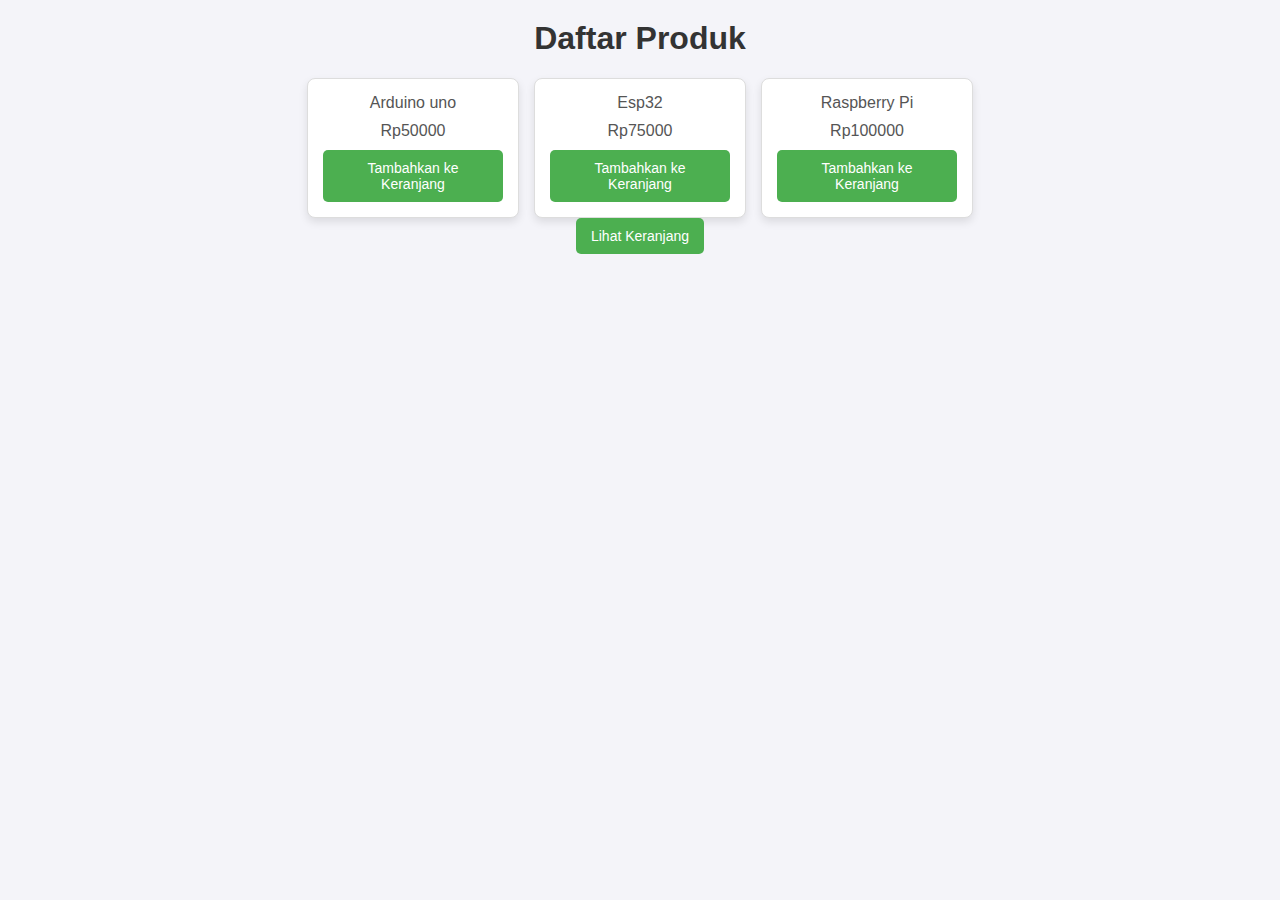
<file: index.html>
<!DOCTYPE html>
<html lang="en">
<head>
    <meta charset="UTF-8">
    <meta name="viewport" content="width=device-width, initial-scale=1.0">
    <title>Daftar Produk</title>
    <link rel="stylesheet" href="style.css">
</head>
<body>
    <h1>Daftar Produk</h1>
    <div id="product-list" class="product-list"></div>
    <button onclick="goToCart()">Lihat Keranjang</button>
    <script src="script.js"></script>
    <script>
        displayProducts(); // Menampilkan daftar produk saat halaman dimuat
    </script>
</body>
</html>
</file>
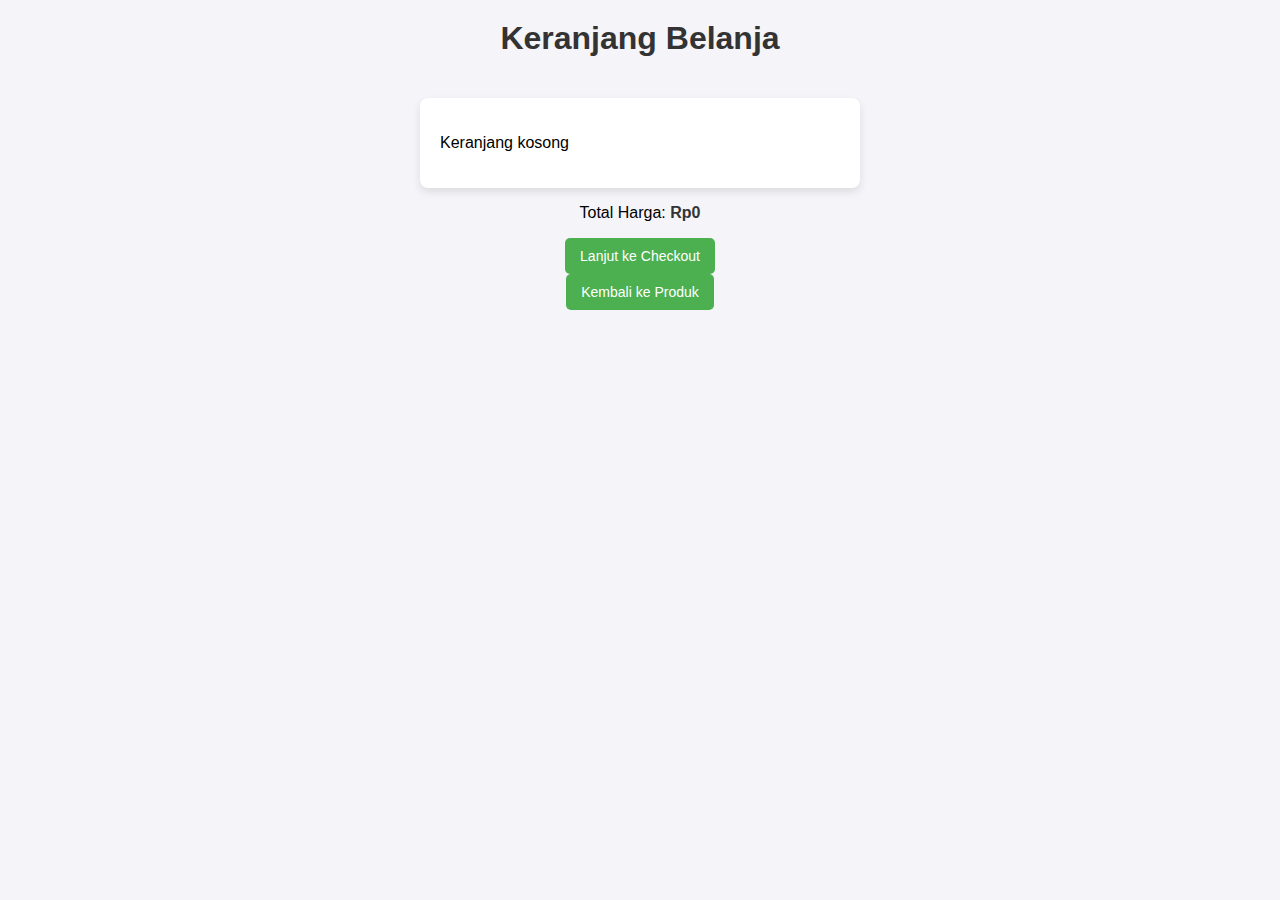
<file: cart.html>
<!DOCTYPE html>
<html lang="en">
<head>
    <meta charset="UTF-8">
    <meta name="viewport" content="width=device-width, initial-scale=1.0">
    <title>Keranjang Belanja</title>
    <link rel="stylesheet" href="style.css">
</head>
<body>
    <h1>Keranjang Belanja</h1>
    <div id="cart" class="cart"></div>
    <p>Total Harga: <span id="total"></span></p>
    <button onclick="goToCheckout()">Lanjut ke Checkout</button>
    <button onclick="goToProductPage()">Kembali ke Produk</button>
    <script src="script.js"></script>
    <script>
        updateCart(); // Memperbarui tampilan keranjang saat halaman dimuat
    </script>
</body>
</html>
</file>
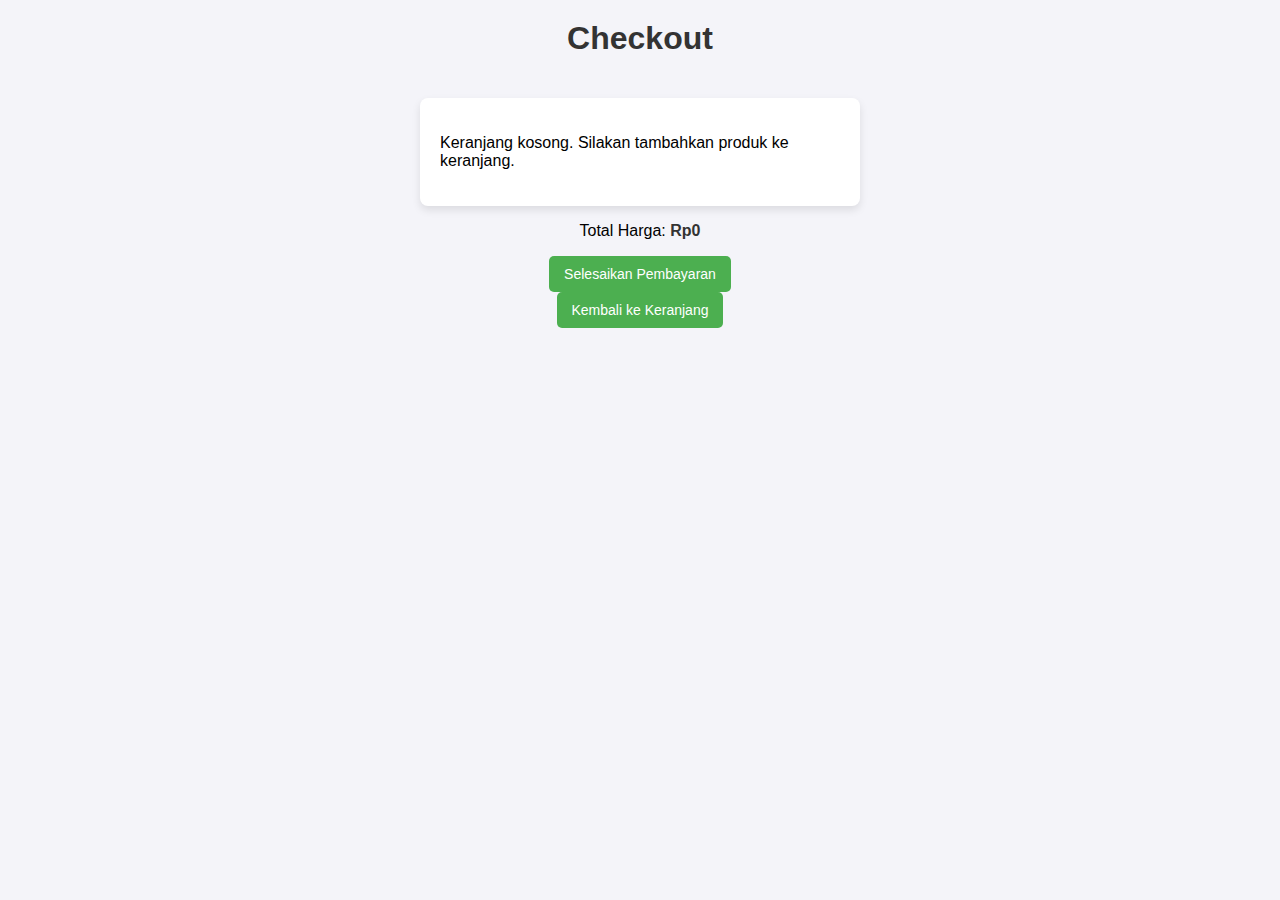
<file: checkout.html>
<!DOCTYPE html>
<html lang="en">
<head>
    <meta charset="UTF-8">
    <meta name="viewport" content="width=device-width, initial-scale=1.0">
    <title>Checkout</title>
    <link rel="stylesheet" href="style.css">
</head>
<body>
    <h1>Checkout</h1>
    <div id="checkout-summary" class="checkout"></div>
    <p>Total Harga: <span id="total"></span></p>
    <button onclick="finalizeCheckout()">Selesaikan Pembayaran</button>
    <button onclick="goToCart()">Kembali ke Keranjang</button>
    <script src="script.js"></script>
    <script>
        checkout(); // Memperbarui tampilan checkout saat halaman dimuat
    </script>
</body>
</html>
</file>
<file: style.css>
/* Global Styles */
body {
    font-family: Arial, sans-serif;
    background-color: #f4f4f9;
    margin: 0;
    padding: 0;
    display: flex;
    flex-direction: column;
    align-items: center;
}

h1 {
    color: #333;
    margin-top: 20px;
}

/* Container Styles */
.container {
    width: 90%;
    max-width: 800px;
    margin: 20px auto;
}

/* Product List Styles */
.product-list {
    display: flex;
    flex-wrap: wrap;
    gap: 15px;
    justify-content: center;
}

.product {
    background-color: #fff;
    border: 1px solid #ddd;
    border-radius: 8px;
    box-shadow: 0 4px 8px rgba(0, 0, 0, 0.1);
    padding: 15px;
    width: 180px;
    text-align: center;
    transition: transform 0.3s;
}

.product:hover {
    transform: scale(1.05);
}

.product span {
    display: block;
    font-size: 16px;
    color: #555;
    margin-bottom: 10px;
}

/* Button Styles */
button {
    background-color: #4CAF50;
    color: white;
    border: none;
    padding: 10px 15px;
    border-radius: 5px;
    font-size: 14px;
    cursor: pointer;
    transition: background-color 0.3s ease;
    outline: none;
}

button:hover {
    background-color: #45a049;
}

button:active {
    background-color: #3e8e41;
}

/* Cart and Checkout Styles */
.cart, .checkout {
    background-color: #fff;
    padding: 20px;
    border-radius: 8px;
    box-shadow: 0 4px 8px rgba(0, 0, 0, 0.1);
    margin-top: 20px;
    width: 100%;
    max-width: 400px;
}

.cart-item, .checkout-item {
    display: flex;
    justify-content: space-between;
    padding: 10px 0;
    border-bottom: 1px solid #eee;
}

.cart-item:last-child, .checkout-item:last-child {
    border-bottom: none;
}

/* Total Price Style */
#total {
    font-weight: bold;
    color: #333;
}

/* Navigation Links */
a {
    color: #4CAF50;
    text-decoration: none;
    margin-top: 20px;
    display: inline-block;
}

a:hover {
    text-decoration: underline;
}
</file>
